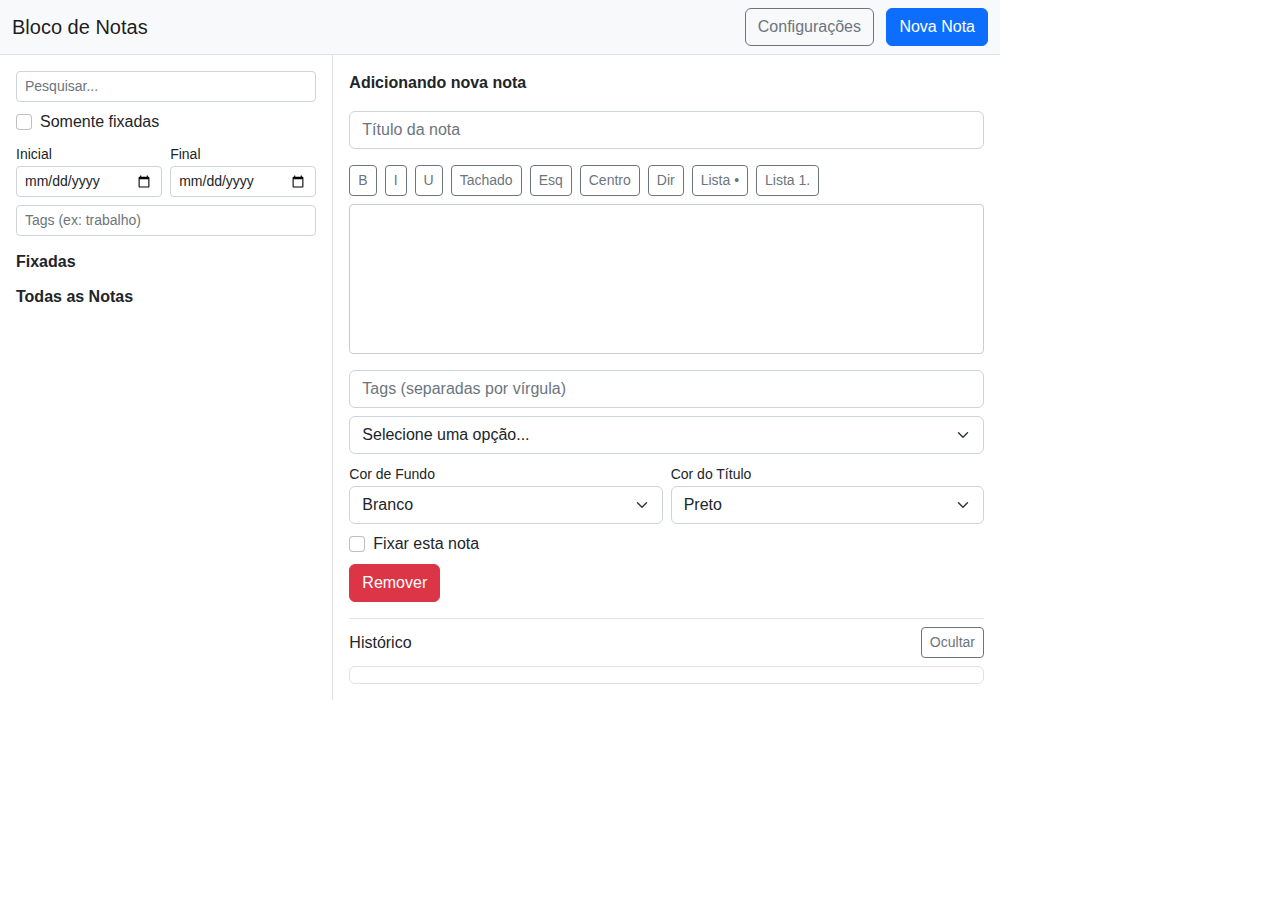
<file: popup.html>
<!DOCTYPE html>
<html lang="pt-BR">
<head>
<meta charset="UTF-8">
<meta name="viewport" content="width=device-width, initial-scale=1">
<link rel="stylesheet" href="bootstrap.min.css">
<title>Bloco de Notas</title>
<link rel="stylesheet" href="popup.css">
</head>
<body>
<div class="container-fluid p-0" id="appContainer">
  <nav class="navbar navbar-light bg-light border-bottom" id="appHeader">
    <div class="container-fluid">
      <span class="navbar-brand mb-0 h1">Bloco de Notas</span>
      <div>
        <button class="btn btn-outline-secondary me-2" id="openSettingsBtn">Configurações</button>
        <button class="btn btn-primary" id="addNoteBtn">Nova Nota</button>
      </div>
    </div>
  </nav>

  <div class="container-fluid" id="settingsPanel">
    <div class="row p-3">
      <div class="col-12 mb-2">
        <h4 class="fw-bold">Configurações</h4>
      </div>
      <div class="col-12 mb-2">
        <div class="form-check">
          <input class="form-check-input" type="checkbox" id="darkModeToggle">
          <label class="form-check-label" for="darkModeToggle">Modo Escuro</label>
        </div>
      </div>
      <div class="col-12 mb-2">
        <label class="form-label">Informações ou ajuda</label>
        <div class="alert alert-secondary">
          Use este painel para configurar o modo escuro e outras preferências. Para criar uma nova nota, clique em “Nova Nota”. Selecione a nota na lista para editá-la. É possível fixar, colorir, atribuir tags, formatar texto e remover notas.
        </div>
      </div>
      <div class="col-12">
        <button class="btn btn-secondary" id="closeSettingsBtn">Fechar</button>
      </div>
    </div>
  </div>

  <div class="modal fade" id="historyModal" tabindex="-1" aria-hidden="true">
    <div class="modal-dialog modal-lg">
      <div class="modal-content">
        <div class="modal-header">
          <h5 class="modal-title">Histórico</h5>
          <button type="button" class="btn-close" data-bs-dismiss="modal" aria-label="Fechar"></button>
        </div>
        <div class="modal-body" id="historyModalBody"></div>
      </div>
    </div>
  </div>

  <div class="modal fade" id="confirmDeleteModal" tabindex="-1" aria-hidden="true">
    <div class="modal-dialog">
      <div class="modal-content">
        <div class="modal-header">
          <h5 class="modal-title">Confirmar Remoção</h5>
          <button type="button" class="btn-close" data-bs-dismiss="modal" aria-label="Fechar"></button>
        </div>
        <div class="modal-body">
          Tem certeza de que deseja remover esta nota?
        </div>
        <div class="modal-footer">
          <button type="button" class="btn btn-secondary" data-bs-dismiss="modal">Cancelar</button>
          <button type="button" class="btn btn-danger" id="confirmDeleteBtn">Remover</button>
        </div>
      </div>
    </div>
  </div>

  <div class="row g-0 flex-grow-1" style="height: calc(100vh - 56px);">
    <div class="col-4 border-end p-3 overflow-auto" id="leftPanel">
      <div class="mb-3">
        <input type="text" class="form-control form-control-sm mb-2" id="searchInput" placeholder="Pesquisar...">
        <div class="form-check form-check-sm mb-2">
          <input class="form-check-input" type="checkbox" id="filterPinned">
          <label class="form-check-label" for="filterPinned">Somente fixadas</label>
        </div>
        <div class="row g-2">
          <div class="col">
            <label class="form-label small m-0">Inicial</label>
            <input type="date" class="form-control form-control-sm" id="filterDateStart">
          </div>
          <div class="col">
            <label class="form-label small m-0">Final</label>
            <input type="date" class="form-control form-control-sm" id="filterDateEnd">
          </div>
        </div>
        <input type="text" class="form-control form-control-sm mt-2" id="filterTags" placeholder="Tags (ex: trabalho)">
      </div>
      <div class="mb-3">
        <h6 class="fw-bold">Fixadas</h6>
        <div id="pinnedNotesList"></div>
      </div>
      <div>
        <h6 class="fw-bold">Todas as Notas</h6>
        <div id="notesList"></div>
      </div>
    </div>
    <div class="col-8 p-3 overflow-auto" id="rightPanel">
      <div class="mb-3 fw-bold" id="modeIndicator">Adicionando nova nota</div>
      <div class="mb-3">
        <input type="text" class="form-control" id="titleInput" placeholder="Título da nota">
      </div>
      <div class="mb-2 d-flex flex-wrap gap-2">
        <button class="btn btn-outline-secondary btn-sm format-btn" data-cmd="bold">B</button>
        <button class="btn btn-outline-secondary btn-sm format-btn" data-cmd="italic">I</button>
        <button class="btn btn-outline-secondary btn-sm format-btn" data-cmd="underline">U</button>
        <button class="btn btn-outline-secondary btn-sm format-btn" data-cmd="strikeThrough">Tachado</button>
        <button class="btn btn-outline-secondary btn-sm format-btn" data-cmd="justifyLeft">Esq</button>
        <button class="btn btn-outline-secondary btn-sm format-btn" data-cmd="justifyCenter">Centro</button>
        <button class="btn btn-outline-secondary btn-sm format-btn" data-cmd="justifyRight">Dir</button>
        <button class="btn btn-outline-secondary btn-sm format-btn" data-cmd="insertUnorderedList">Lista •</button>
        <button class="btn btn-outline-secondary btn-sm format-btn" data-cmd="insertOrderedList">Lista 1.</button>
      </div>
      <div class="form-control mb-3 note-editor" id="noteEditor" contenteditable="true" style="height:150px;"></div>
      <div class="mb-2">
        <input type="text" class="form-control mb-2" id="tagsInput" placeholder="Tags (separadas por vírgula)">
        <select id="noteOptions" class="form-select mb-2">
          <option value="">Selecione uma opção...</option>
          <option value="alto">Prioridade Alta</option>
          <option value="medio">Prioridade Média</option>
          <option value="baixo">Prioridade Baixa</option>
          <option value="status1">Status 1</option>
          <option value="status2">Status 2</option>
        </select>
        <div class="row g-2 mb-2">
          <div class="col">
            <label class="form-label small m-0">Cor de Fundo</label>
            <select class="form-select" id="bgColorSelect">
              <option value="#ffffff">Branco</option>
              <option value="#000000">Preto</option>
              <option value="#888888">Cinza 1</option>
              <option value="#555555">Cinza 2</option>
              <option value="#333333">Cinza 3</option>
              <option value="#ff0000">Vermelho</option>
              <option value="#00ff00">Verde</option>
              <option value="#0000ff">Azul</option>
              <option value="#ffff00">Amarelo</option>
              <option value="#ff00ff">Roxo</option>
            </select>
          </div>
          <div class="col">
            <label class="form-label small m-0">Cor do Título</label>
            <select class="form-select" id="titleColorSelect">
              <option value="#000000">Preto</option>
              <option value="#ffffff">Branco</option>
              <option value="#888888">Cinza 1</option>
              <option value="#555555">Cinza 2</option>
              <option value="#333333">Cinza 3</option>
              <option value="#ff0000">Vermelho</option>
              <option value="#00ff00">Verde</option>
              <option value="#0000ff">Azul</option>
              <option value="#ffff00">Amarelo</option>
              <option value="#ff00ff">Roxo</option>
            </select>
          </div>
        </div>
        <div class="form-check">
          <input class="form-check-input" type="checkbox" id="pinnedInput">
          <label class="form-check-label" for="pinnedInput">Fixar esta nota</label>
        </div>
      </div>
      <div class="d-flex gap-2 mb-3">
        <button class="btn btn-danger" id="removeNoteBtn">Remover</button>
        <div class="align-self-center text-success fw-bold d-none" id="saveFeedback">Nota salva!</div>
      </div>
      <div class="border-top pt-2">
        <div class="d-flex justify-content-between align-items-center mb-2">
          <h6 class="m-0">Histórico</h6>
          <button class="btn btn-sm btn-outline-secondary" id="toggleHistoryBtn">Ocultar</button>
        </div>
        <div class="border p-2 rounded overflow-auto" style="max-height:200px;" id="historyList"></div>
      </div>
    </div>
  </div>
</div>

<!-- Carregue o Bootstrap local -->
<script src="bootstrap.bundle.min.js"></script>
<script src="popup.js"></script>
</body>
</html>
</file>
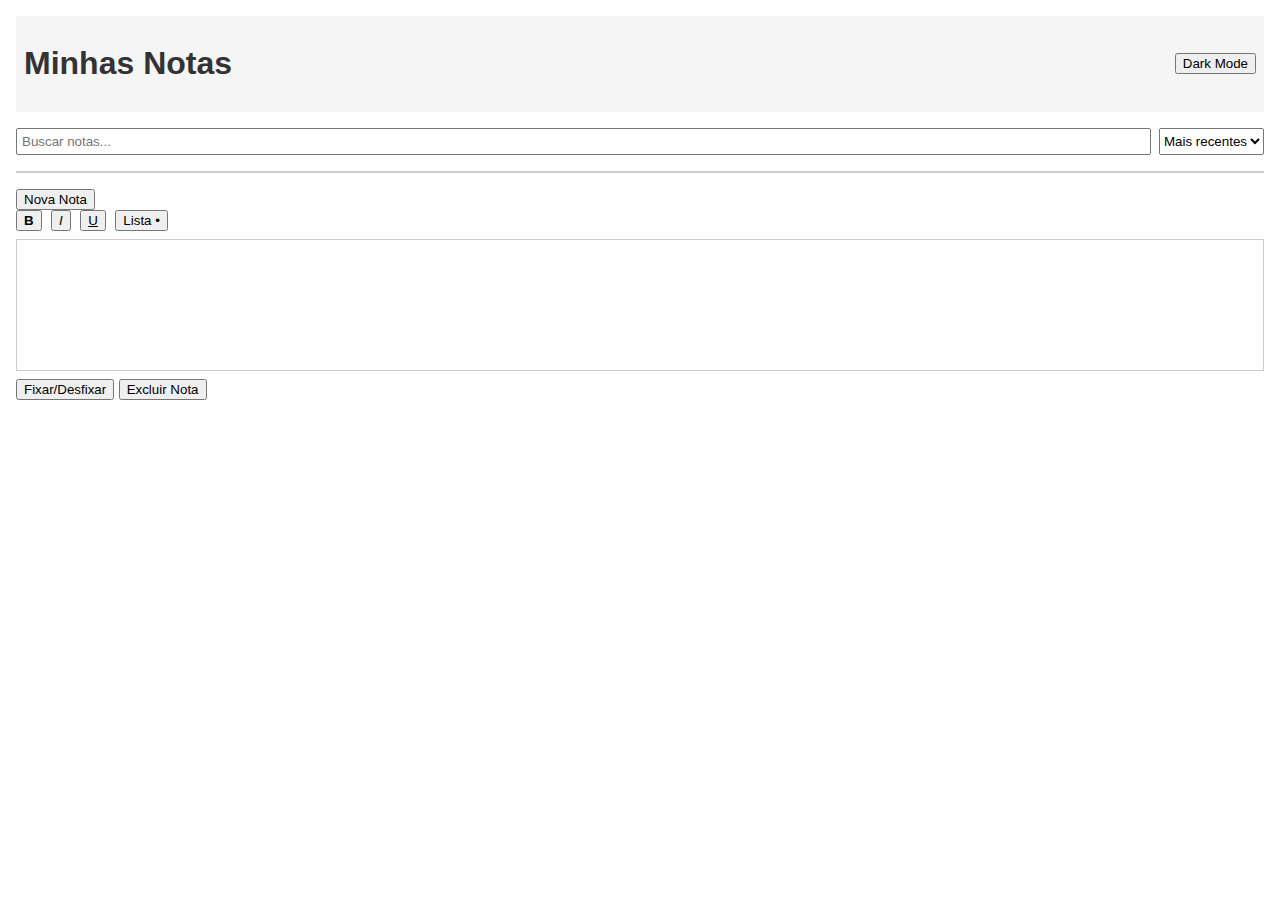
<file: BlocoDeNotasAvancado/BlocoDeNotasAvancado/popup.html>
<!DOCTYPE html>
<html lang="pt-BR" data-theme="light">
<head>
  <meta charset="UTF-8">
  <title>Bloco de Notas Avançado</title>
  <link rel="stylesheet" href="popup.css">
</head>
<body>
  <header>
    <h1>Minhas Notas</h1>
    <button id="themeSwitch">Dark Mode</button>
  </header>

  <div id="controls">
    <input type="text" id="busca" placeholder="Buscar notas...">
    <select id="ordenacao">
      <option value="dataDesc" selected>Mais recentes</option>
      <option value="dataAsc">Mais antigas</option>
      <option value="tituloAsc">Título A-Z</option>
      <option value="tituloDesc">Título Z-A</option>
    </select>
  </div>

  <ul id="listaNotas"></ul>

  <div class="editor-container">
    <button id="novaNota">Nova Nota</button>
    <div class="toolbar">
      <button id="btnNegrito"><b>B</b></button>
      <button id="btnItalico"><i>I</i></button>
      <button id="btnSublinhado"><u>U</u></button>
      <button id="btnLista">Lista •</button>
    </div>
    <div id="editor" contenteditable="true"></div>
    <div id="acoesNota">
      <button id="fixarNota">Fixar/Desfixar</button>
      <button id="excluirNota">Excluir Nota</button>
    </div>
  </div>

  <script src="popup.js"></script>
</body>
</html>
</file>
<file: popup.css>
html, body {
  width: 1000px;
  height: 700px;
  overflow: hidden;
  margin: 0;
  padding: 0;
  font-family: Arial, sans-serif;
}

#appContainer.dark-mode {
  background-color: #1e1e1e;
  color: #f0f0f0;
}

#appHeader.dark-mode {
  background-color: #2c2c2c !important;
}

#leftPanel.dark-mode {
  background-color: #242424;
  color: #f0f0f0;
  border-right: 1px solid #444 !important;
}

#rightPanel.dark-mode {
  background-color: #2e2e2e;
  color: #f0f0f0;
}

.dark-mode .form-control,
.dark-mode .form-select {
  background-color: #3c3c3c;
  color: #fff;
  border-color: #666;
}

.dark-mode .form-check-label {
  color: #ccc;
}

.dark-mode .btn.btn-outline-secondary {
  color: #ddd;
  border-color: #666;
  background-color: #444;
}

.dark-mode .note-editor {
  background-color: #3c3c3c;
  color: #e0e0e0;
  border-color: #666;
}

#settingsPanel {
  display: none;
  position: absolute;
  top: 56px;
  right: 0;
  width: 350px;
  max-height: calc(100% - 56px);
  overflow-y: auto;
  background: #fff;
  border-left: 1px solid #ccc;
  border-bottom: 1px solid #ccc;
  z-index: 999;
}

#settingsPanel.dark-mode {
  background-color: #333;
  border-color: #555;
}

.note-editor {
  border: 1px solid #ccc;
  border-radius: 4px;
  overflow-y: auto;
}

.note-item {
  cursor: pointer;
  transition: background-color 0.2s;
  padding: 8px;
  border: 1px solid #ccc;
  border-radius: 3px;
  margin-bottom: 5px;
  background: #fafafa;
}

.dark-mode .note-item {
  border-color: #666;
  background-color: #3c3c3c;
  color: #fff;
}

.note-item:hover {
  background-color: #e9ecef;
}

.dark-mode .note-item:hover {
  background-color: #4a4a4a;
}

.note-item-title {
  font-weight: bold;
  margin-bottom: 2px;
}

.note-pinned {
  border-color: #f0a500 !important;
}

#historyList .history-entry {
  border-bottom: 1px dashed #ccc;
  margin-bottom: 4px;
  padding-bottom: 4px;
  font-size: 0.85rem;
}

.dark-mode #historyList .history-entry {
  border-bottom-color: #666;
}
</file>
<file: BlocoDeNotasAvancado/BlocoDeNotasAvancado/popup.css>
:root {
  --background-color: #ffffff;
  --text-color: #333333;
  --header-color: #f5f5f5;
}

[data-theme="dark"] {
  --background-color: #1e1e1e;
  --text-color: #f0f0f0;
  --header-color: #333333;
}

body {
  margin: 0;
  padding: 1em;
  font-family: Arial, sans-serif;
  background-color: var(--background-color);
  color: var(--text-color);
}

header {
  display: flex;
  justify-content: space-between;
  align-items: center;
  background: var(--header-color);
  padding: 0.5em;
  margin-bottom: 1em;
}

#controls {
  display: flex;
  gap: 0.5em;
  margin-bottom: 1em;
}

#busca {
  flex: 1;
  padding: 0.3em;
}

#listaNotas {
  list-style: none;
  padding: 0;
  margin: 0;
  max-height: 200px; /* ex: limitar altura e permitir rolagem */
  overflow-y: auto;
  border: 1px solid #ccc;
}

#listaNotas li {
  padding: 6px;
  cursor: pointer;
  border-bottom: 1px solid #ccc;
}

#listaNotas li:hover {
  background-color: #eee;
}

.editor-container {
  margin-top: 1em;
}

.toolbar button {
  margin-right: 5px;
}

#editor {
  border: 1px solid #ccc;
  min-height: 120px;
  padding: 5px;
  margin-top: 0.5em;
}

#acoesNota {
  margin-top: 0.5em;
}

.nota-fixada {
  background-color: #fffbcc;
}

.placeholder {
  color: #aaa;
}

/* Tema escuro */
[data-theme="dark"] body {
  background-color: var(--background-color);
  color: var(--text-color);
}

[data-theme="dark"] #listaNotas li:hover {
  background-color: #444;
}
</file>
